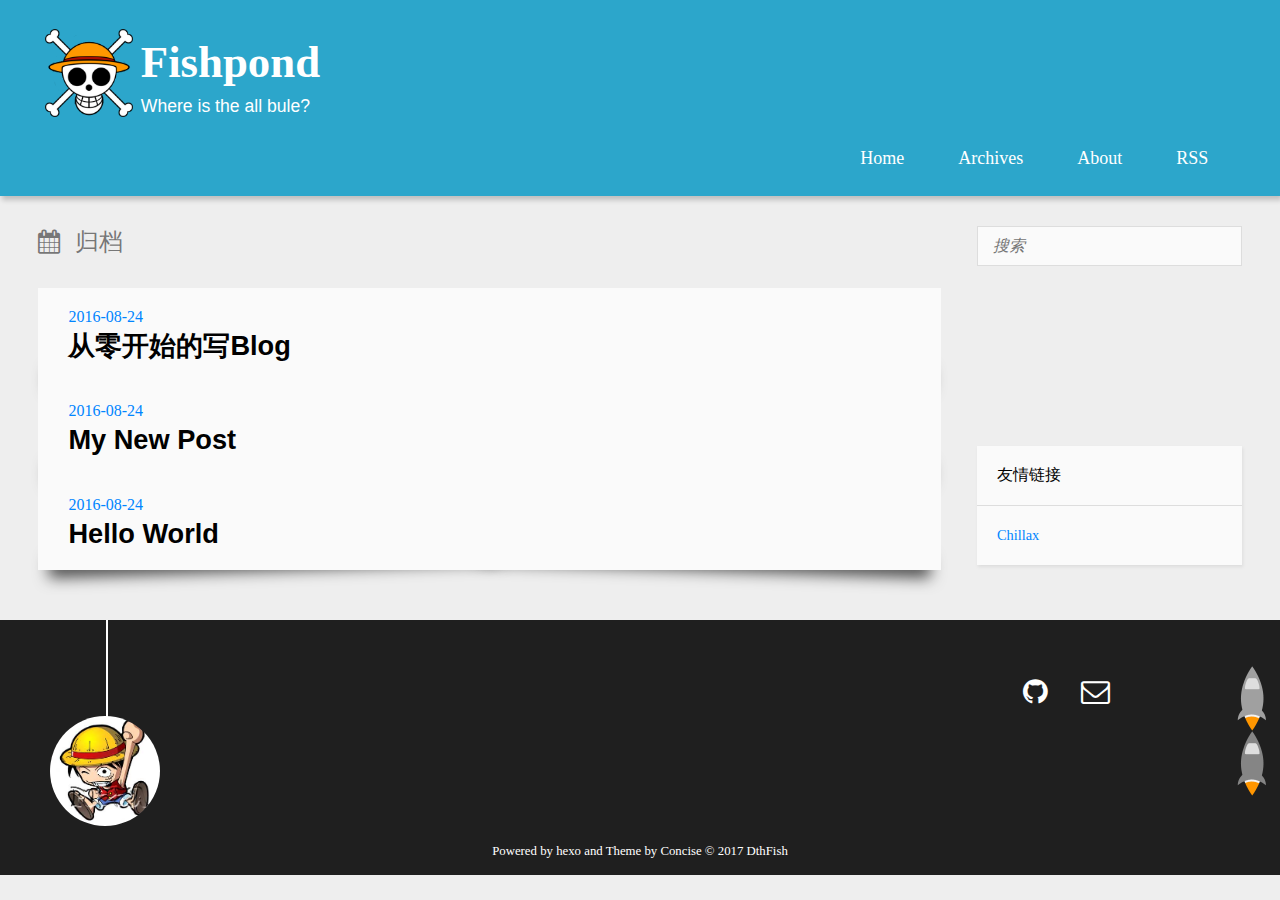
<file: archives/index.html>
<!DOCTYPE HTML>
<html>
<head>
  <meta charset="utf-8">
  <script type="text/javascript" src="http://tajs.qq.com/stats?sId=44218032" charset="UTF-8"></script>
  <script>
	var _hmt = _hmt || [];
	(function() {
	  var hm = document.createElement("script");
	  hm.src = "//hm.baidu.com/hm.js?7192fa361f5cabb11d8a22de41c1ba8f";
	  var s = document.getElementsByTagName("script")[0]; 
	  s.parentNode.insertBefore(hm, s);
	})();
	</script>
  
  <title>归档 | Fishpond</title>
  <meta name="author" content="DthFish">
  
  
  <meta name="viewport" content="width=device-width, initial-scale=1, maximum-scale=1">

  
  <meta property="og:site_name" content="Fishpond"/>

  
    <meta property="og:image" content="undefined"/>
  

  <link href="/imgs/favicon.ico" rel="icon" type="image/x-ico">
  <link rel="alternate" href="/atom.xml" title="Fishpond" type="application/atom+xml">
  <link rel="stylesheet" href="/css/style.css" media="screen" type="text/css">
  <!--[if lt IE 9]><script src="//html5shiv.googlecode.com/svn/trunk/html5.js"></script><![endif]-->
  <script src="//libs.baidu.com/jquery/1.8.0/jquery.min.js"></script>
</head>


<body>
  <header><div>
		
			<div id="imglogo">
				<a href="/"><img src="/imgs/logo.png" alt="Fishpond" title="Fishpond"/></a>
			</div>
			
			<div id="textlogo">
				<h1 class="site-name">Fishpond</h1>
				<h2 class="blog-motto">Where is the all bule?</h2>
			</div>
			<nav class="animated">
				<ul>
					
						<li><a href="/">Home</a></li>
					
						<li><a href="/archives">Archives</a></li>
					
						<li><a href="/about">About</a></li>
					
					<li> <a href="/atom.xml">RSS</a> </li>
				</ul>
			</nav>			
</div>
</header>
  <div id="content" class="inner">
    <div id="main-col" class="alignleft"><div id="wrapper">
<h2 class="archive-title">归档</h2>

<div class="archive">

  <article class="post">
	<div class="post-content">
	  <header>
		<time datetime="2016-08-24T06:58:39.000Z"><a href="/2016/08/24/从零开始的写Blog/">2016-08-24</a></time>
		
		  <h1 class="title"><a href="/2016/08/24/从零开始的写Blog/">从零开始的写Blog</a></h1>
		
	  </header>
	</div>
  </article>

  <article class="post">
	<div class="post-content">
	  <header>
		<time datetime="2016-08-24T02:53:14.000Z"><a href="/2016/08/24/My-New-Post/">2016-08-24</a></time>
		
		  <h1 class="title"><a href="/2016/08/24/My-New-Post/">My New Post</a></h1>
		
	  </header>
	</div>
  </article>

  <article class="post">
	<div class="post-content">
	  <header>
		<time datetime="2016-08-24T02:47:35.881Z"><a href="/2016/08/24/hello-world/">2016-08-24</a></time>
		
		  <h1 class="title"><a href="/2016/08/24/hello-world/">Hello World</a></h1>
		
	  </header>
	</div>
  </article>

</div>
</div></div>
    <aside id="sidebar" class="alignright">
  <div class="search">
  <form action="//google.com/search" method="get" accept-charset="utf-8">
    <input type="search" name="q" results="0" placeholder="搜索">
    <input type="hidden" name="q" value="site:github.com/DthFish">
  </form>
</div>

  

  

  <iframe width="100%" height="140" class="share_self"  frameborder="0" scrolling="no" src="http://widget.weibo.com/weiboshow/index.php?language=&width=0&height=550&fansRow=2&ptype=1&speed=0&skin=1&isTitle=1&noborder=1&isWeibo=0&isFans=0&uid=1923610190&verifier=6af5ad6a&colors=fafafa,fafafa,666666,0082cb,ecfbfd&dpc=1"></iframe>

  <div class="widget tag">
<h3 class="title">友情链接</h3>
<ul class="entry">
<li><a href="http://opiece.me" title="Chillax's Blog" target="_blank">Chillax</a></li>
</ul>
</div>
</aside>
    <div class="clearfix"></div>
  </div>
  <footer id="footer"><div id="footer" >
	
	<div class="line">
		<span></span>
		<div class="author"></div>
	</div>
	
	
	<div class="social-font clearfix">
		
		
		
		<a href="https://github.com/Dthfish" target="_blank" title="github"></a>
		
		
		
		
		<a href="mailto:dthfish@163.com" target="_blank" class="icon-email" title="Email Me"></a>
		
	</div>
		<p class="copyright">Powered by <a href="http://hexo.io" target="_blank" title="hexo">hexo</a> and Theme by <a href="https://github.com/huangjunhui/concise" target="_blank" title="Concise">Concise</a> © 2017 
		
		<a href="https://github.com/DthFish/about" target="_blank" title="DthFish">DthFish</a>
		
		</p>
</div>
</footer>
  <script src="//libs.baidu.com/jquery/2.0.3/jquery.min.js"></script>
<script src="/js/jquery.imagesloaded.min.js"></script>
<script src="/js/gallery.js"></script>
<script src="/js/counter.js"></script>




<link rel="stylesheet" href="/fancybox/jquery.fancybox.css" media="screen" type="text/css">
<script src="/fancybox/jquery.fancybox.pack.js"></script>
<script type="text/javascript">
(function($){
  $('.fancybox').fancybox();
})(jQuery);
</script>

<div id="totop" style="position:fixed;bottom:100px;right:10px;cursor: pointer;">
<a title="返回顶部"><img src="/imgs/scrollup.png"/></a>
</div>
<script src="/js/totop.js"></script>
<!-- mathjax config similar to math.stackexchange -->

<script type="text/x-mathjax-config">
  MathJax.Hub.Config({
    tex2jax: {
      inlineMath: [ ['$','$'], ["\\(","\\)"] ],
      processEscapes: true
    }
  });
</script>

<script type="text/x-mathjax-config">
    MathJax.Hub.Config({
      tex2jax: {
        skipTags: ['script', 'noscript', 'style', 'textarea', 'pre', 'code']
      }
    });
</script>

<script type="text/x-mathjax-config">
    MathJax.Hub.Queue(function() {
        var all = MathJax.Hub.getAllJax(), i;
        for(i=0; i < all.length; i += 1) {
            all[i].SourceElement().parentNode.className += ' has-jax';
        }
    });
</script>

<script type="text/javascript" src="http://cdn.mathjax.org/mathjax/latest/MathJax.js?config=TeX-AMS-MML_HTMLorMML">
</script>
</body>
</html>
</file>
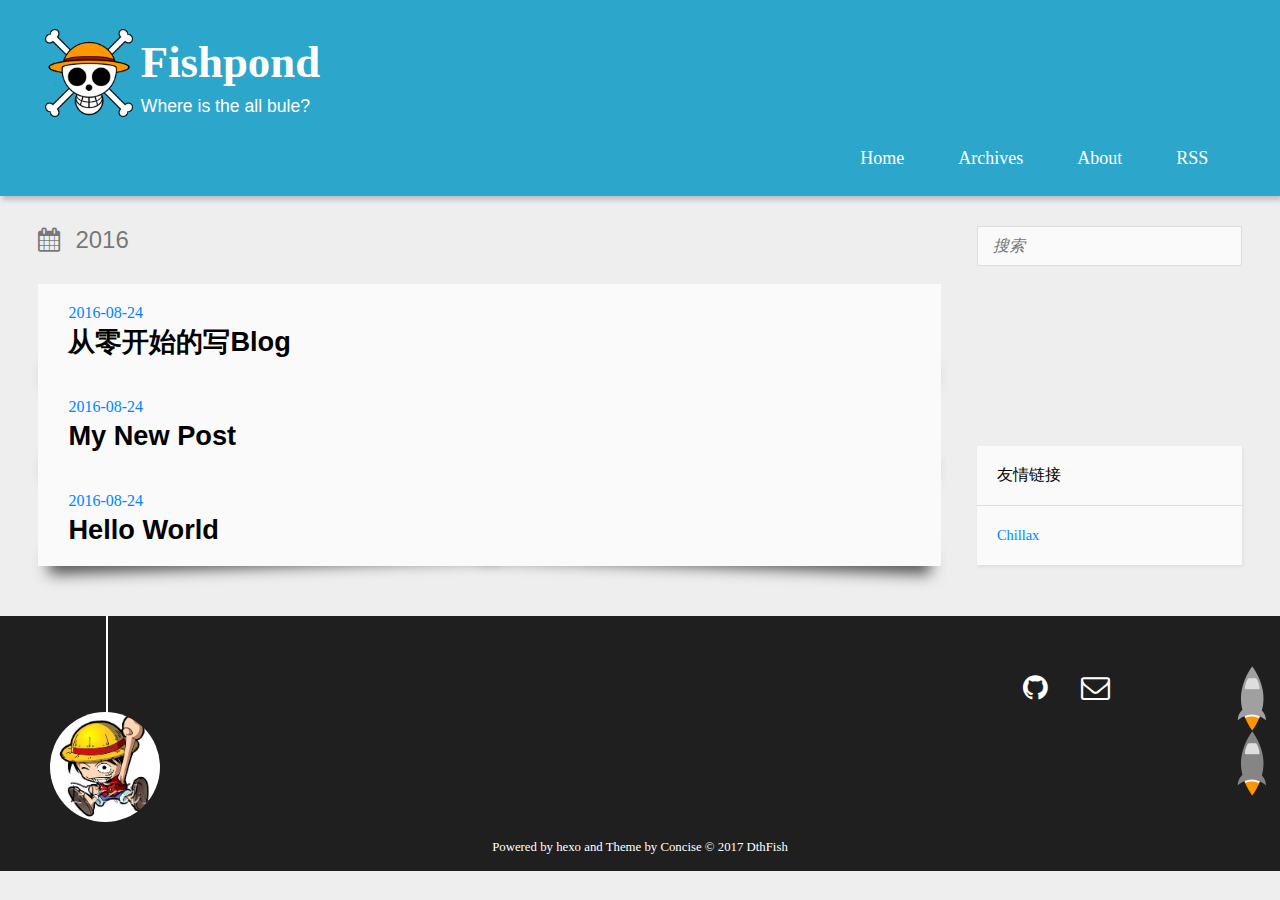
<file: archives/2016/index.html>
<!DOCTYPE HTML>
<html>
<head>
  <meta charset="utf-8">
  <script type="text/javascript" src="http://tajs.qq.com/stats?sId=44218032" charset="UTF-8"></script>
  <script>
	var _hmt = _hmt || [];
	(function() {
	  var hm = document.createElement("script");
	  hm.src = "//hm.baidu.com/hm.js?7192fa361f5cabb11d8a22de41c1ba8f";
	  var s = document.getElementsByTagName("script")[0]; 
	  s.parentNode.insertBefore(hm, s);
	})();
	</script>
  
  <title>归档：2016 | Fishpond</title>
  <meta name="author" content="DthFish">
  
  
  <meta name="viewport" content="width=device-width, initial-scale=1, maximum-scale=1">

  
  <meta property="og:site_name" content="Fishpond"/>

  
    <meta property="og:image" content="undefined"/>
  

  <link href="/imgs/favicon.ico" rel="icon" type="image/x-ico">
  <link rel="alternate" href="/atom.xml" title="Fishpond" type="application/atom+xml">
  <link rel="stylesheet" href="/css/style.css" media="screen" type="text/css">
  <!--[if lt IE 9]><script src="//html5shiv.googlecode.com/svn/trunk/html5.js"></script><![endif]-->
  <script src="//libs.baidu.com/jquery/1.8.0/jquery.min.js"></script>
</head>


<body>
  <header><div>
		
			<div id="imglogo">
				<a href="/"><img src="/imgs/logo.png" alt="Fishpond" title="Fishpond"/></a>
			</div>
			
			<div id="textlogo">
				<h1 class="site-name">Fishpond</h1>
				<h2 class="blog-motto">Where is the all bule?</h2>
			</div>
			<nav class="animated">
				<ul>
					
						<li><a href="/">Home</a></li>
					
						<li><a href="/archives">Archives</a></li>
					
						<li><a href="/about">About</a></li>
					
					<li> <a href="/atom.xml">RSS</a> </li>
				</ul>
			</nav>			
</div>
</header>
  <div id="content" class="inner">
    <div id="main-col" class="alignleft"><div id="wrapper">
<h2 class="archive-title">2016</h2>

<div class="archive">

  <article class="post">
	<div class="post-content">
	  <header>
		<time datetime="2016-08-24T06:58:39.000Z"><a href="/2016/08/24/从零开始的写Blog/">2016-08-24</a></time>
		
		  <h1 class="title"><a href="/2016/08/24/从零开始的写Blog/">从零开始的写Blog</a></h1>
		
	  </header>
	</div>
  </article>

  <article class="post">
	<div class="post-content">
	  <header>
		<time datetime="2016-08-24T02:53:14.000Z"><a href="/2016/08/24/My-New-Post/">2016-08-24</a></time>
		
		  <h1 class="title"><a href="/2016/08/24/My-New-Post/">My New Post</a></h1>
		
	  </header>
	</div>
  </article>

  <article class="post">
	<div class="post-content">
	  <header>
		<time datetime="2016-08-24T02:47:35.881Z"><a href="/2016/08/24/hello-world/">2016-08-24</a></time>
		
		  <h1 class="title"><a href="/2016/08/24/hello-world/">Hello World</a></h1>
		
	  </header>
	</div>
  </article>

</div>
</div></div>
    <aside id="sidebar" class="alignright">
  <div class="search">
  <form action="//google.com/search" method="get" accept-charset="utf-8">
    <input type="search" name="q" results="0" placeholder="搜索">
    <input type="hidden" name="q" value="site:github.com/DthFish">
  </form>
</div>

  

  

  <iframe width="100%" height="140" class="share_self"  frameborder="0" scrolling="no" src="http://widget.weibo.com/weiboshow/index.php?language=&width=0&height=550&fansRow=2&ptype=1&speed=0&skin=1&isTitle=1&noborder=1&isWeibo=0&isFans=0&uid=1923610190&verifier=6af5ad6a&colors=fafafa,fafafa,666666,0082cb,ecfbfd&dpc=1"></iframe>

  <div class="widget tag">
<h3 class="title">友情链接</h3>
<ul class="entry">
<li><a href="http://opiece.me" title="Chillax's Blog" target="_blank">Chillax</a></li>
</ul>
</div>
</aside>
    <div class="clearfix"></div>
  </div>
  <footer id="footer"><div id="footer" >
	
	<div class="line">
		<span></span>
		<div class="author"></div>
	</div>
	
	
	<div class="social-font clearfix">
		
		
		
		<a href="https://github.com/Dthfish" target="_blank" title="github"></a>
		
		
		
		
		<a href="mailto:dthfish@163.com" target="_blank" class="icon-email" title="Email Me"></a>
		
	</div>
		<p class="copyright">Powered by <a href="http://hexo.io" target="_blank" title="hexo">hexo</a> and Theme by <a href="https://github.com/huangjunhui/concise" target="_blank" title="Concise">Concise</a> © 2017 
		
		<a href="https://github.com/DthFish/about" target="_blank" title="DthFish">DthFish</a>
		
		</p>
</div>
</footer>
  <script src="//libs.baidu.com/jquery/2.0.3/jquery.min.js"></script>
<script src="/js/jquery.imagesloaded.min.js"></script>
<script src="/js/gallery.js"></script>
<script src="/js/counter.js"></script>




<link rel="stylesheet" href="/fancybox/jquery.fancybox.css" media="screen" type="text/css">
<script src="/fancybox/jquery.fancybox.pack.js"></script>
<script type="text/javascript">
(function($){
  $('.fancybox').fancybox();
})(jQuery);
</script>

<div id="totop" style="position:fixed;bottom:100px;right:10px;cursor: pointer;">
<a title="返回顶部"><img src="/imgs/scrollup.png"/></a>
</div>
<script src="/js/totop.js"></script>
<!-- mathjax config similar to math.stackexchange -->

<script type="text/x-mathjax-config">
  MathJax.Hub.Config({
    tex2jax: {
      inlineMath: [ ['$','$'], ["\\(","\\)"] ],
      processEscapes: true
    }
  });
</script>

<script type="text/x-mathjax-config">
    MathJax.Hub.Config({
      tex2jax: {
        skipTags: ['script', 'noscript', 'style', 'textarea', 'pre', 'code']
      }
    });
</script>

<script type="text/x-mathjax-config">
    MathJax.Hub.Queue(function() {
        var all = MathJax.Hub.getAllJax(), i;
        for(i=0; i < all.length; i += 1) {
            all[i].SourceElement().parentNode.className += ' has-jax';
        }
    });
</script>

<script type="text/javascript" src="http://cdn.mathjax.org/mathjax/latest/MathJax.js?config=TeX-AMS-MML_HTMLorMML">
</script>
</body>
</html>
</file>
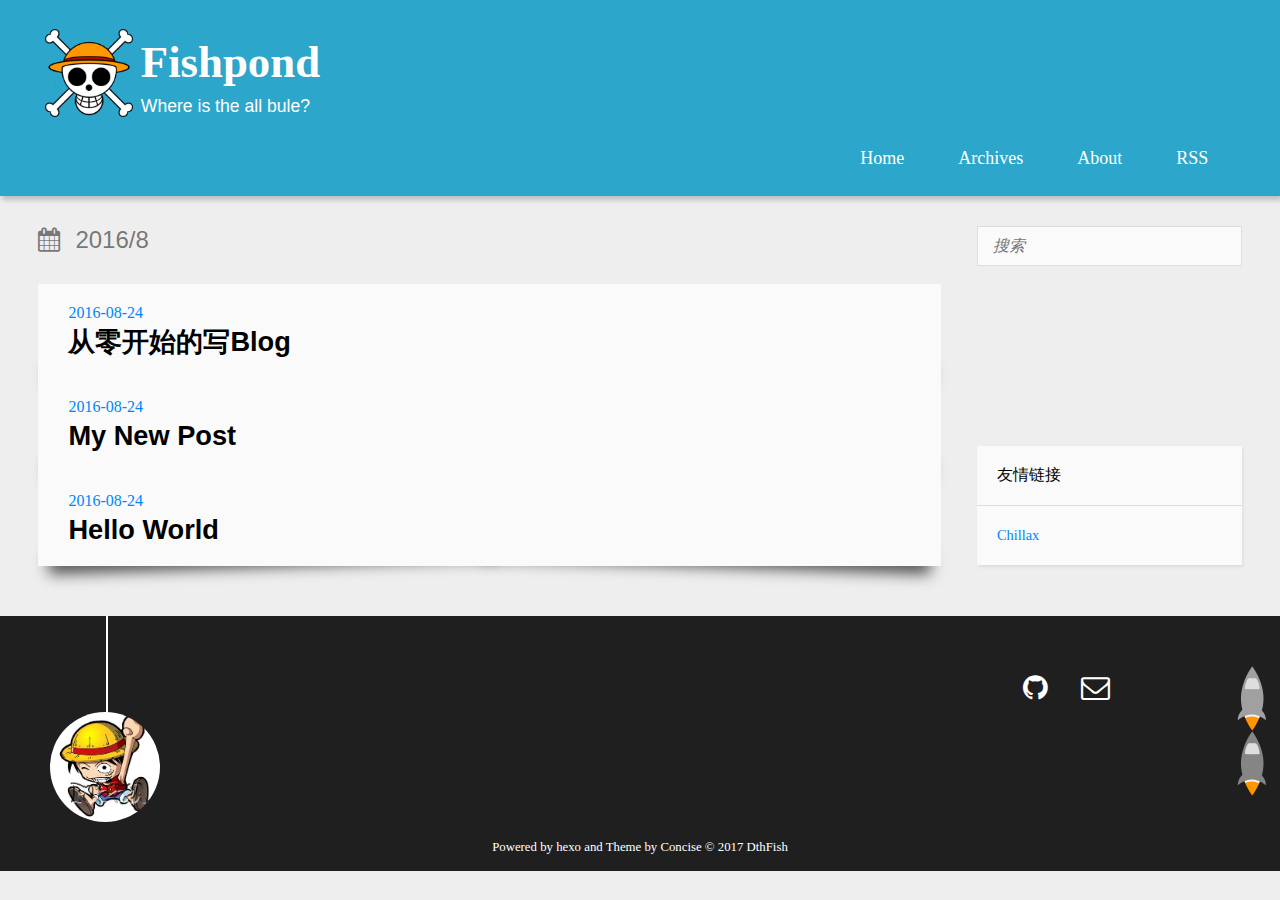
<file: archives/2016/08/index.html>
<!DOCTYPE HTML>
<html>
<head>
  <meta charset="utf-8">
  <script type="text/javascript" src="http://tajs.qq.com/stats?sId=44218032" charset="UTF-8"></script>
  <script>
	var _hmt = _hmt || [];
	(function() {
	  var hm = document.createElement("script");
	  hm.src = "//hm.baidu.com/hm.js?7192fa361f5cabb11d8a22de41c1ba8f";
	  var s = document.getElementsByTagName("script")[0]; 
	  s.parentNode.insertBefore(hm, s);
	})();
	</script>
  
  <title>归档：2016/8 | Fishpond</title>
  <meta name="author" content="DthFish">
  
  
  <meta name="viewport" content="width=device-width, initial-scale=1, maximum-scale=1">

  
  <meta property="og:site_name" content="Fishpond"/>

  
    <meta property="og:image" content="undefined"/>
  

  <link href="/imgs/favicon.ico" rel="icon" type="image/x-ico">
  <link rel="alternate" href="/atom.xml" title="Fishpond" type="application/atom+xml">
  <link rel="stylesheet" href="/css/style.css" media="screen" type="text/css">
  <!--[if lt IE 9]><script src="//html5shiv.googlecode.com/svn/trunk/html5.js"></script><![endif]-->
  <script src="//libs.baidu.com/jquery/1.8.0/jquery.min.js"></script>
</head>


<body>
  <header><div>
		
			<div id="imglogo">
				<a href="/"><img src="/imgs/logo.png" alt="Fishpond" title="Fishpond"/></a>
			</div>
			
			<div id="textlogo">
				<h1 class="site-name">Fishpond</h1>
				<h2 class="blog-motto">Where is the all bule?</h2>
			</div>
			<nav class="animated">
				<ul>
					
						<li><a href="/">Home</a></li>
					
						<li><a href="/archives">Archives</a></li>
					
						<li><a href="/about">About</a></li>
					
					<li> <a href="/atom.xml">RSS</a> </li>
				</ul>
			</nav>			
</div>
</header>
  <div id="content" class="inner">
    <div id="main-col" class="alignleft"><div id="wrapper">
<h2 class="archive-title">2016/8</h2>

<div class="archive">

  <article class="post">
	<div class="post-content">
	  <header>
		<time datetime="2016-08-24T06:58:39.000Z"><a href="/2016/08/24/从零开始的写Blog/">2016-08-24</a></time>
		
		  <h1 class="title"><a href="/2016/08/24/从零开始的写Blog/">从零开始的写Blog</a></h1>
		
	  </header>
	</div>
  </article>

  <article class="post">
	<div class="post-content">
	  <header>
		<time datetime="2016-08-24T02:53:14.000Z"><a href="/2016/08/24/My-New-Post/">2016-08-24</a></time>
		
		  <h1 class="title"><a href="/2016/08/24/My-New-Post/">My New Post</a></h1>
		
	  </header>
	</div>
  </article>

  <article class="post">
	<div class="post-content">
	  <header>
		<time datetime="2016-08-24T02:47:35.881Z"><a href="/2016/08/24/hello-world/">2016-08-24</a></time>
		
		  <h1 class="title"><a href="/2016/08/24/hello-world/">Hello World</a></h1>
		
	  </header>
	</div>
  </article>

</div>
</div></div>
    <aside id="sidebar" class="alignright">
  <div class="search">
  <form action="//google.com/search" method="get" accept-charset="utf-8">
    <input type="search" name="q" results="0" placeholder="搜索">
    <input type="hidden" name="q" value="site:github.com/DthFish">
  </form>
</div>

  

  

  <iframe width="100%" height="140" class="share_self"  frameborder="0" scrolling="no" src="http://widget.weibo.com/weiboshow/index.php?language=&width=0&height=550&fansRow=2&ptype=1&speed=0&skin=1&isTitle=1&noborder=1&isWeibo=0&isFans=0&uid=1923610190&verifier=6af5ad6a&colors=fafafa,fafafa,666666,0082cb,ecfbfd&dpc=1"></iframe>

  <div class="widget tag">
<h3 class="title">友情链接</h3>
<ul class="entry">
<li><a href="http://opiece.me" title="Chillax's Blog" target="_blank">Chillax</a></li>
</ul>
</div>
</aside>
    <div class="clearfix"></div>
  </div>
  <footer id="footer"><div id="footer" >
	
	<div class="line">
		<span></span>
		<div class="author"></div>
	</div>
	
	
	<div class="social-font clearfix">
		
		
		
		<a href="https://github.com/Dthfish" target="_blank" title="github"></a>
		
		
		
		
		<a href="mailto:dthfish@163.com" target="_blank" class="icon-email" title="Email Me"></a>
		
	</div>
		<p class="copyright">Powered by <a href="http://hexo.io" target="_blank" title="hexo">hexo</a> and Theme by <a href="https://github.com/huangjunhui/concise" target="_blank" title="Concise">Concise</a> © 2017 
		
		<a href="https://github.com/DthFish/about" target="_blank" title="DthFish">DthFish</a>
		
		</p>
</div>
</footer>
  <script src="//libs.baidu.com/jquery/2.0.3/jquery.min.js"></script>
<script src="/js/jquery.imagesloaded.min.js"></script>
<script src="/js/gallery.js"></script>
<script src="/js/counter.js"></script>




<link rel="stylesheet" href="/fancybox/jquery.fancybox.css" media="screen" type="text/css">
<script src="/fancybox/jquery.fancybox.pack.js"></script>
<script type="text/javascript">
(function($){
  $('.fancybox').fancybox();
})(jQuery);
</script>

<div id="totop" style="position:fixed;bottom:100px;right:10px;cursor: pointer;">
<a title="返回顶部"><img src="/imgs/scrollup.png"/></a>
</div>
<script src="/js/totop.js"></script>
<!-- mathjax config similar to math.stackexchange -->

<script type="text/x-mathjax-config">
  MathJax.Hub.Config({
    tex2jax: {
      inlineMath: [ ['$','$'], ["\\(","\\)"] ],
      processEscapes: true
    }
  });
</script>

<script type="text/x-mathjax-config">
    MathJax.Hub.Config({
      tex2jax: {
        skipTags: ['script', 'noscript', 'style', 'textarea', 'pre', 'code']
      }
    });
</script>

<script type="text/x-mathjax-config">
    MathJax.Hub.Queue(function() {
        var all = MathJax.Hub.getAllJax(), i;
        for(i=0; i < all.length; i += 1) {
            all[i].SourceElement().parentNode.className += ' has-jax';
        }
    });
</script>

<script type="text/javascript" src="http://cdn.mathjax.org/mathjax/latest/MathJax.js?config=TeX-AMS-MML_HTMLorMML">
</script>
</body>
</html>
</file>
<file: css/style.css>
@import url("//fonts.useso.com/css?family=Lato:400,400italic");
@font-face {
  font-family: 'FontAwesome';
  font-style: normal;
  font-weight: normal;
  src: url("font/fontawesome-webfont.eot?#iefix") format('embedded-opentype'), url("font/fontawesome-webfont.woff") format('woff'), url("font/fontawesome-webfont.ttf") format('truetype'), url("font/fontawesome-webfont.svg#FontAwesomeRegular") format('svg');
}
* {
  margin: 0;
  padding: 0;
}
body {
  background: #eee;
  color: #000;
  font-family: Georgia, 'Times New Roman', Times, 'Songti SC', SimSun, "Microsoft YaHei", serif;
  font-size: 16px;
  font-weight: 500;
  text-shadow: 0 0 2px transparent;
}
@media screen and (max-width: 1260px) {
  body {
    margin: 0 30px;
  }
}
@media screen and (max-width: 600px) {
  body {
    font-size: 13px;
  }
}
h1,
h2,
h3,
h4,
h5,
h6 {
  font-family: Helvetica Neue, Helvetica, Arial, "Hiragino Sans GB", sans-serif;
}
h1 {
  font-size: 1.8em;
}
h2 {
  font-size: 1.5em;
}
h3 {
  font-size: 1.3em;
}
a {
  text-decoration: none;
  color: #0085ff;
}
a:hover {
  color: #102b6a;
}
.alignleft {
  float: left;
}
.alignright {
  float: right;
}
.clearfix {
  zoom: 1;
}
.clearfix:before,
.clearfix:after {
  content: "";
  display: table;
}
.clearfix:after {
  clear: both;
}
.inner {
  width: 94%;
  margin: 0 auto;
}
@media screen and (max-width: 1260px) {
  .inner {
    width: 100%;
  }
}
#main-col {
  width: 75%;
}
@media screen and (max-width: 1260px) {
  #main-col {
    width: 100%;
    margin-right: -300px;
  }
}
@media screen and (max-width: 950px) {
  #main-col {
    margin-right: 0;
    float: none;
  }
}
#wrapper {
  margin-top: 30px;
}
@media screen and (max-width: 1260px) {
  #wrapper {
    margin-right: 300px;
  }
}
@media screen and (max-width: 950px) {
  #wrapper {
    margin-right: 0;
  }
}
body >header {
  width: 100%;
  -webkit-box-shadow: 2px 4px 5px rgba(3,3,3,0.2);
  box-shadow: 2px 4px 5px rgba(3,3,3,0.2);
  background: #2ca6cb;
  color: #fff;
  padding: 1em 0 0.8em;
}
@media only screen and (min-width: 1024px) {
  body >header {
    padding: 1.8em 0 1.5em;
  }
}
body >header >div {
  width: 95%;
  margin: 0 auto;
  position: relative;
  overflow: hidden;
}
@media only screen and (min-width: 1024px) {
  body >header >div {
    width: 93%;
  }
}
body >header a {
  display: block;
  color: #fff;
}
#imglogo {
  float: left;
  width: 4em;
  height: 4em;
}
@media only screen and (min-width: 768px) {
  #imglogo {
    width: 5em;
  }
}
@media only screen and (min-width: 1024px) {
  #imglogo {
    width: 5.5em;
  }
}
#imglogo img {
  width: 4em;
}
@media only screen and (min-width: 768px) {
  #imglogo img {
    width: 5em;
  }
}
@media only screen and (min-width: 1024px) {
  #imglogo img {
    width: 5.5em;
  }
}
#textlogo {
  float: left;
  width: 75%;
  margin-left: 0.5em;
}
#textlogo h1.site-name {
  width: 86%;
  font-family: Georgia, 'Times New Roman', Times, 'Songti SC', SimSun, "Microsoft YaHei", serif;
  font-size: 210%;
  line-height: 1.5;
  -webkit-font-smoothing: ;
}
@media only screen and (min-width: 768px) {
  #textlogo h1.site-name {
    font-size: 240%;
  }
}
@media only screen and (min-width: 1024px) {
  #textlogo h1.site-name {
    font-size: 280%;
  }
}
#textlogo h2.blog-motto {
  font-size: 0.8em;
  font-weight: normal;
}
@media only screen and (min-width: 768px) {
  #textlogo h2.blog-motto {
    font-size: 100%;
  }
}
@media only screen and (min-width: 1024px) {
  #textlogo h2.blog-motto {
    font-size: 110%;
  }
}
.navbar {
  position: absolute;
  width: 2em;
  right: 0em;
  top: 1em;
  padding: 0.5em;
}
@media only screen and (min-width: 1024px) {
  .navbar {
    display: none;
  }
}
.navbutton::before {
  font-family: FontAwesome;
  -webkit-font-smoothing: ;
  content: "\f0c9";
}
.navmobile::before {
  padding-left: 1em;
}
header nav {
  float: left;
  width: 100%;
  font-size: 112.5%;
  padding-top: 0.5em;
  max-height: 0.01em;
  -webkit-transition: max-height 1s ease-out;
  -moz-transition: max-height 1s ease-out;
  -o-transition: max-height 1s ease-out;
  -ms-transition: max-height 1s ease-out;
  transition: max-height 1s ease-out;
}
@media only screen and (min-width: 568px) {
  header nav {
    width: 50%;
  }
}
@media only screen and (min-width: 1024px) {
  header nav {
    float: right;
    width: auto;
    margin-top: 1em;
    max-height: none;
  }
}
header nav ul {
  list-style: none;
}
@media only screen and (min-width: 1024px) {
  header nav ul {
    float: right;
  }
}
@media only screen and (min-width: 1024px) {
  header nav ul li {
    float: left;
  }
}
header nav ul li a {
  padding: 0.2em 0 0.2em 1em;
}
@media only screen and (min-width: 1024px) {
  header nav ul li a {
    padding: 0.2em 1.5em;
  }
}
header nav ul li a:hover {
  background: #1b7f9e;
  color: #e9cd4c;
}
.shownav {
  max-height: 40em;
}
.animated {
  -webkit-animation-fill-mode: both;
  -moz-animation-fill-mode: both;
  -o-animation-fill-mode: both;
  -ms-animation-fill-mode: both;
  animation-fill-mode: both;
  -webkit-animation-duration: 1s;
  -moz-animation-duration: 1s;
  -o-animation-duration: 1s;
  -ms-animation-duration: 1s;
  animation-duration: 1s;
}
article {
  -webkit-box-shadow: 0 1px 2px #bbb;
  box-shadow: 0 1px 2px #bbb;
  background: #fafafa;
}
article strong {
  font-weight: bolder;
}
article.page {
  padding-left: 20px;
}
article.page .icon {
  display: none;
}
article.post .icon:before {
  content: '\f016';
}
article.photo .icon:before {
  content: '\f030';
}
article.link .icon:before {
  content: '\f0c1';
}
article.link .title a:after {
  content: '\f08e';
  color: #777;
  font: 12px FontAwesome;
  padding-left: 10px;
  vertical-align: super;
}
article .post-content {
  padding: 20px 20px 15px 30px;
  margin-bottom: 50px;
  position: relative;
}
@media screen and (max-width: 600px) {
  article .post-content {
    padding-left: 20px;
  }
}
article .post-content:before {
  content: "";
  position: absolute;
  z-index: -1;
  bottom: 15px;
  left: 10px;
  width: 50%;
  height: 20%;
  -webkit-box-shadow: 0 15px 10px rgba(0,0,0,0.7);
  -moz-box-shadow: 0 15px 10px rgba(0,0,0,0.7);
  -webkit-box-shadow: 0 15px 15px rgba(0,0,0,0.7);
  box-shadow: 0 15px 15px rgba(0,0,0,0.7);
  -webkit-transform: rotate(-2deg);
  -moz-transform: rotate(-2deg);
  -o-transform: rotate(-2deg);
  -webkit-transform: rotate(-2deg);
  -moz-transform: rotate(-2deg);
  -o-transform: rotate(-2deg);
  -ms-transform: rotate(-2deg);
  transform: rotate(-2deg);
}
article .post-content:after {
  content: "";
  position: absolute;
  z-index: -1;
  bottom: 15px;
  left: 10px;
  width: 50%;
  height: 20%;
  -webkit-box-shadow: 0 15px 10px rgba(0,0,0,0.7);
  -moz-box-shadow: 0 15px 10px rgba(0,0,0,0.7);
  -webkit-box-shadow: 0 15px 15px rgba(0,0,0,0.7);
  box-shadow: 0 15px 15px rgba(0,0,0,0.7);
  -webkit-transform: rotate(-2deg);
  -moz-transform: rotate(-2deg);
  -o-transform: rotate(-2deg);
  -webkit-transform: rotate(-2deg);
  -moz-transform: rotate(-2deg);
  -o-transform: rotate(-2deg);
  -ms-transform: rotate(-2deg);
  transform: rotate(-2deg);
  right: 10px;
  left: auto;
  -webkit-transform: rotate(2deg);
  -moz-transform: rotate(2deg);
  -o-transform: rotate(2deg);
  -webkit-transform: rotate(2deg);
  -moz-transform: rotate(2deg);
  -o-transform: rotate(2deg);
  -ms-transform: rotate(2deg);
  transform: rotate(2deg);
}
article .gallery {
  overflow: hidden;
  position: relative;
}
article .gallery:hover .control {
  opacity: 1;
  -ms-filter: none;
  filter: none;
}
article .gallery img {
  min-width: 100%;
  max-width: 100%;
  height: auto;
  position: absolute;
  top: 0;
  left: 0;
  opacity: 0;
  -ms-filter: "progid:DXImageTransform.Microsoft.Alpha(Opacity=0)";
  filter: alpha(opacity=0);
}
article .gallery .control {
  opacity: 0;
  -ms-filter: "progid:DXImageTransform.Microsoft.Alpha(Opacity=0)";
  filter: alpha(opacity=0);
  -webkit-transition: 0.3s;
  -moz-transition: 0.3s;
  -o-transition: 0.3s;
  -ms-transition: 0.3s;
  transition: 0.3s;
}
article .gallery .prev,
article .gallery .next {
  position: absolute;
  top: 0;
  width: 50%;
  height: 100%;
  cursor: pointer;
}
article .gallery .prev:before,
article .gallery .next:before {
  position: absolute;
  font: 24px/1 FontAwesome;
  text-align: center;
  width: 24px;
  text-shadow: 0 0 15px rgba(0,0,0,0.5);
  color: #fff;
  margin-top: -12px;
  top: 50%;
}
article .gallery .prev {
  left: 0;
}
article .gallery .prev:before {
  content: '\f053';
  left: 10px;
}
article .gallery .next {
  right: 0;
}
article .gallery .next:before {
  content: '\f054';
  right: 10px;
}
@media only screen and (min-width: 768px) {
  article header.article-info {
    border-bottom: 1px solid #dbdbdb;
  }
}
article header.article-info >h1 {
  font-size: 170%;
  line-height: 1.5;
  word-wrap: break-word;
  word-break: normal;
  -webkit-font-smoothing: antialiased;
}
@media only screen and (min-width: 1024px) {
  article header.article-info >h1 {
    font-size: 200%;
    padding-top: 0.3em;
  }
}
article header.article-info >p.article-author {
  padding: 0.3em 4% 0.3em 0;
  text-align: right;
  border-bottom: 1px solid #dbdbdb;
}
@media only screen and (min-width: 768px) {
  article header.article-info >p.article-author {
    float: right;
    border-bottom: none;
  }
}
article header.article-info >p.article-time {
  padding-top: 0.5em;
  font-size: 0.8em;
  text-align: center;
}
@media only screen and (min-width: 768px) {
  article header.article-info >p.article-time {
    float: right;
    margin-right: 1em;
    padding-top: 0.1em;
    font-size: 0.9em;
  }
}
article header.article-info >p.article-time:before {
  font-family: FontAwesome;
  font-size: 130%;
  content: "\f017";
  -webkit-font-smoothing: ;
}
article header .icon {
  width: 32px;
  height: 32px;
  margin-right: 25px;
  position: absolute;
  top: 20px;
  left: 20px;
  color: #0085ff;
}
@media screen and (max-width: 600px) {
  article header .icon {
    display: none;
  }
}
article header .icon:before {
  position: absolute;
  font: 32px FontAwesome;
  top: 0;
  left: 0;
  width: 32px;
  text-align: center;
}
article header .title {
  font-size: 170%;
  line-height: 1.5;
}
article header .title a {
  color: #000;
}
article header .title a:hover {
  color: #0085ff;
  text-decoration: none;
}
article .entry {
  text-align: justify;
  line-height: 1.6;
}
article .entry p,
article .entry blockquote,
article .entry ul,
article .entry ol,
article .entry dl,
article .entry table,
article .entry iframe,
article .entry h3,
article .entry h4,
article .entry h5,
article .entry h6,
article .entry .video-container {
  margin-top: 15px;
}
article .entry blockquote {
  background: #f6f6f6;
  border-left: 4px solid #999;
  font-style: normal;
  font-family: Georgia, 'Times New Roman', Times, STFangsong, KaiTi, serif;
  font-size: 1.2em;
  padding: 0 30px 15px;
  padding-top: 10px;
  padding-bottom: 30px;
}
article .entry blockquote footer {
  border-top: none;
  font-size: 0.8em;
  line-height: 1;
  margin: 20px 0 0;
  padding-top: 0;
}
article .entry blockquote footer cite:before {
  content: '—';
  color: #ccc;
  padding: 0 0.5em;
}
article .entry code,
article .entry pre {
  font-family: Monaco, Menlo, Consolas, Courier New, monospace;
}
article .entry code {
  background: #fbedeb;
  color: #e2678f;
  padding: 0 5px;
  margin: 0 2px;
  font-size: 0.9em;
  border-radius: 3px;
}
article .entry pre {
  background: #eee;
  border: 1px solid #ddd;
  margin-top: 15px;
  overflow: auto;
  padding: 7px 15px;
  border-radius: 2px;
}
article .entry pre code {
  background: none;
  padding: 0;
  color: #666;
  margin: 0;
  border: none;
  border-radius: 0;
}
article .entry ul,
article .entry ol,
article .entry dl {
  margin-left: 20px;
}
article .entry ul ul,
article .entry ol ul,
article .entry dl ul,
article .entry ul ol,
article .entry ol ol,
article .entry dl ol,
article .entry ul dl,
article .entry ol dl,
article .entry dl dl {
  margin-top: 0;
}
article .entry h1,
article .entry h2 {
  font-weight: bold;
  padding-bottom: 10px;
  margin-top: 20px;
}
article .entry h3,
article .entry h4,
article .entry h5,
article .entry h6 {
  font-weight: bold;
}
article .entry img,
article .entry video {
  max-width: 100%;
  height: auto;
  border: none;
}
article .entry iframe {
  border: none;
}
article .entry .caption {
  display: block;
  margin-top: 5px;
  color: #777;
  position: relative;
  font-size: 0.9em;
  padding-left: 25px;
}
article .entry .caption:before {
  content: '\f040';
  position: absolute;
  font: 1.3em FontAwesome;
  position: absolute;
  left: 0;
  top: 3px;
}
article .entry .video-container {
  position: relative;
  padding-bottom: 56.25%;
  padding-top: 30px;
  height: 0;
  overflow: hidden;
}
article .entry .video-container iframe,
article .entry .video-container object,
article .entry .video-container embed {
  position: absolute;
  top: 0;
  left: 0;
  width: 100%;
  height: 100%;
  margin-top: 0;
}
article .entry .pullquote {
  float: right;
  border: none;
  padding: 0;
  margin: 1em 0 0.5em 1.5em;
  text-align: left;
  width: 45%;
  font-size: 1.5em;
}
article footer {
  margin-top: 15px;
  padding-top: 10px;
  border-top: 1px solid #ddd;
  color: #777;
  font-size: 0.9em;
  line-height: 16px;
  position: relative;
  min-height: 16px;
}
article footer a {
  color: #777;
}
article footer a:hover {
  color: #0085ff;
  text-decoration: none;
}
article footer a:before {
  font: 1.1em FontAwesome;
  padding-right: 10px;
  vertical-align: middle;
}
article footer a.more-link:before {
  content: '\f054';
}
article footer a.comment-link:before {
  content: '\f075';
}
article footer .categories,
article footer .tags {
  position: relative;
  padding-left: 25px;
  margin: 5px 0;
}
article footer .categories:before,
article footer .tags:before {
  position: absolute;
  font: 1.1em FontAwesome;
}
article footer .categories:before {
  content: '\f07b';
  top: 2px;
  left: 1px;
}
article footer .tags:before {
  content: '\f02b';
  top: 3px;
  left: 2px;
}
article footer .addthis {
  margin-top: 15px;
}
article footer .addthis iframe {
  margin-top: 0;
}
.toc-article {
  float: right;
}
#toc {
  background: #eee;
  margin: 0 0 10px 20px;
  padding: 12px;
  line-height: 18px;
  font-size: 10px;
}
#toc strong {
  font-size: 15px;
}
#toc ol {
  margin-top: 5px;
  margin-left: 0;
}
#toc .toc {
  padding: 0;
}
#toc .toc li {
  list-style-type: none;
}
#toc .toc-child {
  padding-left: 20px;
}
.comments-count {
  color: #d6d6d6;
  float: right;
a
}
.icon-comment:before {
  font-family: FontAwesome;
  -webkit-font-smoothing: ;
  content: "\f075";
}
@media phonemax {
}
#comment {
  padding: 20px;
  background: #fafafa;
  -webkit-box-shadow: 1px 2px 3px #ddd;
  box-shadow: 1px 2px 3px #ddd;
  margin-bottom: 50px;
}
#comment .title {
  font-weight: normal;
  margin-bottom: 15px;
}
#pagination a {
  display: block;
  padding: 5px 10px;
  background: #ddd;
  color: #777;
  font-family: Helvetica Neue, Helvetica, Arial, "Hiragino Sans GB", sans-serif;
  text-shadow: 0 0 1px #fff;
  margin-bottom: 50px;
}
#pagination a:hover {
  background: #0085ff;
  color: #fff;
  text-decoration: none;
  text-shadow: none;
}
#pagination .prev:before {
  content: '\f053';
  padding-right: 10px;
  font-family: FontAwesome;
}
#pagination .next:after {
  content: '\f054';
  padding-left: 10px;
  font-family: FontAwesome;
}
.archive-title {
  color: #777;
  margin-bottom: 30px;
  font-weight: normal;
  text-shadow: 0 0 1px #fff;
}
.archive-title:before {
  font-family: FontAwesome;
  content: '\f073';
  padding-right: 15px;
}
.archive-title.tag:before {
  content: '\f02b';
}
.archive-title.category:before {
  content: '\f07b';
}
.archive {
  margin-bottom: 50px;
}
.archive article {
  -webkit-box-shadow: none;
  box-shadow: none;
}
.archive article .post-content {
  margin-bottom: 0;
}
#page-navs {
  zoom: 1;
  margin: block-margin auto;
  margin-bottom: 1em;
  background: #fff;
  -webkit-box-shadow: 1px 2px 3px #ddd;
  box-shadow: 1px 2px 3px #ddd;
  border: 1px solid #ddd;
  border-radius: 3px;
  text-align: center;
  color: color-grey;
  overflow: hidden;
}
#page-navs:before,
#page-navs:after {
  content: "";
  display: table;
}
#page-navs:after {
  clear: both;
}
#page-navs a,
#page-navs span {
  padding: 10px 20px;
  line-height: 3ex;
  height: 3ex;
}
#page-navs a {
  color: color-grey;
  text-decoration: none;
}
#page-navs a:hover {
  background: color-grey;
  color: #2ca6cb;
}
#page-navs .prev {
  float: left;
}
#page-navs .next {
  float: right;
}
#page-navs .page-number {
  display: inline-block;
}
@media mq-mobile {
  #page-navs .page-number {
    display: none;
  }
}
#page-navs .current {
  color: color-default;
  font-weight: bold;
}
#page-navs .space {
  color: #ddd;
}
#sidebar {
  width: 22%;
  margin-top: 30px;
  line-height: 1.8em;
}
@media screen and (max-width: 900px) {
  #sidebar {
    float: none;
    width: 100%;
  }
}
#sidebar .widget {
  background: #fafafa;
  -webkit-box-shadow: 1px 2px 3px #ddd;
  box-shadow: 1px 2px 3px #ddd;
  margin-bottom: 30px;
  word-wrap: break-word;
}
#sidebar .widget .title {
  padding: 15px 20px;
  font-size: 1em;
  border-bottom: 1px solid #ddd;
  font-weight: normal;
}
#sidebar .widget .entry {
  font-size: 0.9em;
  padding: 15px 20px;
}
#sidebar .widget ul,
#sidebar .widget ol,
#sidebar .widget dl {
  list-style: none;
}
#sidebar .widget ul ul,
#sidebar .widget ol ul,
#sidebar .widget dl ul,
#sidebar .widget ul ol,
#sidebar .widget ol ol,
#sidebar .widget dl ol,
#sidebar .widget ul dl,
#sidebar .widget ol dl,
#sidebar .widget dl dl {
  list-style: disc;
  margin-left: 20px;
}
#sidebar .search {
  margin-bottom: 30px;
}
#sidebar .search input {
  background: #fafafa;
  font-family: Helvetica Neue, Helvetica, Arial, "Hiragino Sans GB", sans-serif;
  font-style: italic;
  font-size: 1em;
  padding: 10px 15px;
  border: 1px solid #ddd;
  width: 100%;
  -webkit-box-sizing: border-box;
  -moz-box-sizing: border-box;
  box-sizing: border-box;
  color: #777;
}
#sidebar .search input:focus {
  color: #000;
}
#sidebar .tag small {
  margin-left: 15px;
  color: #777;
}
#sidebar .tag small:before {
  content: '(';
}
#sidebar .tag small:after {
  content: ')';
}
#sidebar .twitter li {
  border-bottom: 1px solid #ddd;
  padding: 15px 20px;
  font-size: 0.9em;
}
#sidebar .twitter li:last-of-type {
  border-bottom: none;
}
#sidebar .twitter small {
  display: block;
  margin-top: 10px;
  color: #777;
  line-height: 1;
}
#sidebar .tagcloud .entry {
  padding-right: 5px;
}
#sidebar .tagcloud a {
  margin-right: 10px;
  display: inline-block;
}
#authorInfo {
  overflow: hidden;
  text-align: center;
  padding-top: 2em;
  margin-bottom: 1.5em;
  border-bottom: 1px solid #ccc;
  background-position: left bottom;
  background-repeat: repeat-x;
  -webkit-background-size: 5px auto;
  -moz-background-size: 5px auto;
  background-size: 5px auto;
}
@media only screen and (min-width: 768px) {
  #authorInfo {
    padding-top: 0.5em;
  }
}
@media only screen and (min-width: 1024px) {
  #authorInfo {
    padding-top: 1em;
  }
}
.author-info {
  margin: 0.8em 0 0.2em;
  line-height: 28px;
}
.author-logo {
  width: 11em;
  height: 11em;
  margin: 0 auto;
  background: no-repeat url("../imgs/author.jpg") left top;
  -webkit-background-size: 11em 11em;
  -moz-background-size: 11em 11em;
  background-size: 11em 11em;
  border-radius: 5.5em;
  -webkit-transition: -webkit-transform 2s ease-out;
  -moz-transition: -moz-transform 2s ease-out;
  -o-transition: -o-transform 2s ease-out;
  -ms-transition: -ms-transform 2s ease-out;
  transition: transform 2s ease-out;
}
.author-logo:hover {
  -webkit-transform: rotateZ(360deg);
  -moz-transform: rotateZ(360deg);
  -o-transform: rotateZ(360deg);
  -ms-transform: rotateZ(360deg);
  transform: rotateZ(360deg);
}
@media only screen and (min-width: 768px) {
  .author-logo {
    margin: 0 1em 0 0;
    float: left;
  }
}
@media only screen and (min-width: 1024px) {
  .author-logo {
    float: none;
    width: 9.166666666666666em;
    height: 9.166666666666666em;
    -webkit-background-size: 9.166666666666666em 9.166666666666666em;
    -moz-background-size: 9.166666666666666em 9.166666666666666em;
    background-size: 9.166666666666666em 9.166666666666666em;
    border-radius: 4.583333333333333em;
    margin: 0 auto;
  }
}
.info-logo {
  font-family: Georgia, 'Times New Roman', Times, 'Songti SC', SimSun, "Microsoft YaHei", serif;
  -webkit-font-smoothing: ;
  font-size: 150%;
  line-height: 1.3em;
  width: 90%;
  margin: 0 auto;
  color: #fff;
}
@media only screen and (min-width: 768px) {
  .info-logo {
    margin: 4.5em 0 2em 0;
    float: left;
    width: 75%;
  }
}
.social-list {
  width: 100%;
  margin: 50 auto;
  overflow: hidden;
  float: left;
  text-align: center;
}
@media only screen and (min-width: 1024px) {
  .social-list {
    float: none;
    width: auto;
    padding: 0;
    backgroun: #343434;
  }
}
.social-list a {
  display: inline-block;
  color: #343434;
  font-size: 180%;
  margin: 0.5em;
}
@media only screen and (min-width: 768px) {
  .social-list a {
    float: none;
    margin: 0;
    padding: 0.3em;
  }
}
@media only screen and (min-width: 1024px) {
  .social-list a {
    float: none;
    padding: 0.3em;
  }
}
.social-list a:hover:before {
  color: #2ca6cb;
}
.social-list a[title="weibo"]::before,
.social-list a[title="twitter"]::before,
.social-list a[title="github"]::before,
.social-list a[title="facebook"]::before,
.social-list a[title="zhihu"]::before {
  font-family: FontAwesome;
  -webkit-font-smoothing: ;
}
.social-list a[title="weibo"]::before {
  content: "\f18a";
}
.social-list a[title="twitter"]::before {
  content: "\f099";
}
.social-list a[title="github"]::before {
  content: "\f09b";
}
.social-list a[title="facebook"]::before {
  content: "\f09a";
}
.social-list a[title="zhihu"]::before {
  content: "\f1d6";
}
#footer {
  width: 96%;
  margin: 0 auto;
  overflow: hidden;
  padding: 0 2% 0.5em;
  position: relative;
  background: #1f1f1f;
}
#footer .line {
  width: 100%;
  height: 14em;
  margin: 0 auto;
}
@media only screen and (min-width: 768px) {
  #footer .line {
    width: 10em;
    float: left;
    position: relative;
  }
}
#footer .line span {
  display: block;
  width: 0.5em;
  height: 6.25em;
  border-right: 0.125em solid #fff;
  margin: 0 auto;
}
@media only screen and (min-width: 768px) {
  #footer .line span {
    position: absolute;
    left: 3em;
    margin: 0 0 1.5em;
  }
}
.author {
  width: 6.875em;
  height: 6.875em;
  margin: 0 auto;
  background: no-repeat url("../imgs/author.jpg") left top;
  -webkit-background-size: 6.875em 6.875em;
  -moz-background-size: 6.875em 6.875em;
  background-size: 6.875em 6.875em;
  border-radius: 3.4375em;
  -webkit-transition: -webkit-transform 2s ease-out;
  -moz-transition: -moz-transform 2s ease-out;
  -o-transition: -o-transform 2s ease-out;
  -ms-transition: -ms-transform 2s ease-out;
  transition: transform 2s ease-out;
}
.author:hover {
  -webkit-transform: rotateZ(360deg);
  -moz-transform: rotateZ(360deg);
  -o-transform: rotateZ(360deg);
  -ms-transform: rotateZ(360deg);
  transform: rotateZ(360deg);
}
@media only screen and (min-width: 768px) {
  .author {
    position: absolute;
    top: 6em;
    margin: 0 0 1.5em;
  }
}
.info {
  font-family: Georgia, 'Times New Roman', Times, 'Songti SC', SimSun, "Microsoft YaHei", serif;
  font-size: 130%;
  line-height: 1.3em;
  width: 90%;
  margin: 0 auto;
  color: #fff;
}
@media only screen and (min-width: 768px) {
  .info {
    margin: 4.5em 0 2em 0;
    float: left;
    width: 75%;
  }
}
.social-font {
  width: 100%;
  margin: 0 auto;
  float: left;
  padding-left: 3%;
}
@media only screen and (min-width: 568px) {
  .social-font {
    padding-left: 20%;
  }
}
@media only screen and (min-width: 768px) {
  .social-font {
    width: 18em;
    position: absolute;
    right: -3em;
    top: 3em;
  }
}
.social-font a {
  float: left;
  display: block;
  width: 14%;
  color: #fff;
  font-size: 180%;
  padding: 0.5em;
}
@media only screen and (min-width: 1024px) {
  .social-font a {
    padding: 0.3em;
  }
}
.social-font a:hover:before {
  color: #2ca6cb;
}
.social-font a[title="weibo"]::before,
.social-font a[title="twitter"]::before,
.social-font a[title="github"]::before,
.social-font a[title="facebook"]::before,
.social-font a[title="linkedin"]::before {
  font-family: FontAwesome;
  -webkit-font-smoothing: ;
}
.social-font a[title="weibo"]::before {
  content: "\f18a";
}
.social-font a[title="twitter"]::before {
  content: "\f099";
}
.social-font a[title="github"]::before {
  content: "\f09b";
}
.social-font a[title="facebook"]::before {
  content: "\f09a";
}
.social-font a[title="linkedin"]::before {
  content: "\f08c";
}
.icon-email:before {
  font-family: FontAwesome;
  -webkit-font-smoothing: ;
  content: "\f003";
}
.copyright {
  font-family: Georgia, 'Times New Roman', Times, 'Songti SC', SimSun, "Microsoft YaHei", serif;
  font-size: 0.8em;
  width: 100%;
  color: #fff;
  text-align: center;
}
@media only screen and (min-width: 768px) {
  .copyright {
    float: left;
  }
}
.copyright a {
  color: #fff;
}
.copyright a:hover {
  color: #2ca6cb;
}
.entry .gist {
  background: #eee;
  border: 1px solid #ddd;
  margin-top: 15px;
  padding: 7px 15px;
  border-radius: 2px;
  text-shadow: 0 0 1px #fff;
  line-height: 1.6;
  overflow: auto;
  color: #666;
}
.entry .gist .gist-file {
  border: none;
  font-family: inherit;
  margin: 0;
  font-size: 0.9em;
}
.entry .gist .gist-file .gist-data {
  background: none;
  border-bottom: none;
}
.entry .gist .gist-file .gist-data pre {
  padding: 0 !important;
  font-family: Monaco, Menlo, Consolas, Courier New, monospace;
}
.entry .gist .gist-file .gist-meta {
  background: none;
  color: #777;
  margin-top: 5px;
  padding: 0;
  text-shadow: 0 0 1px #fff;
  font-size: 100%;
}
.entry .gist .gist-file .gist-meta a {
  color: #0085ff;
}
.entry .gist .gist-file .gist-meta a:visited {
  color: #0085ff;
}
figure.highlight {
  background: #eee;
  border: 1px solid #ddd;
  margin-top: 15px;
  padding: 7px 15px;
  border-radius: 2px;
  text-shadow: 0 0 1px #fff;
  line-height: 1.6;
  overflow: auto;
  position: relative;
  font-size: 0.9em;
}
figure.highlight figcaption {
  color: #777;
  margin-bottom: 5px;
  text-shadow: 0 0 1px #fff;
}
figure.highlight figcaption a {
  position: absolute;
  right: 15px;
}
figure.highlight pre {
  border: none;
  padding: 0;
  margin: 0;
}
figure.highlight table {
  margin-top: 0;
  border-spacing: 0;
}
figure.highlight .gutter {
  color: #777;
  padding-right: 15px;
  border-right: 1px solid #ddd;
  text-align: right;
}
figure.highlight .code {
  padding-left: 15px;
  border-left: 1px solid #fff;
  color: #666;
}
pre .comment,
pre .template_comment,
pre .diff .header,
pre .doctype,
pre .pi,
pre .lisp .string,
pre .javadoc {
  color: #93a1a1;
  font-style: italic;
}
pre .keyword,
pre .winutils,
pre .method,
pre .addition,
pre .css .tag,
pre .request,
pre .status,
pre .nginx .title {
  color: #859900;
}
pre .number,
pre .command,
pre .string,
pre .tag .value,
pre .phpdoc,
pre .tex .formula,
pre .regexp,
pre .hexcolor {
  color: #2aa198;
}
pre .title,
pre .localvars,
pre .chunk,
pre .decorator,
pre .built_in,
pre .identifier,
pre .vhdl,
pre .literal,
pre .id {
  color: #268bd2;
}
pre .attribute,
pre .variable,
pre .lisp .body,
pre .smalltalk .number,
pre .constant,
pre .class .title,
pre .parent,
pre .haskell .type {
  color: #b58900;
}
pre .preprocessor,
pre .preprocessor .keyword,
pre .shebang,
pre .symbol,
pre .symbol .string,
pre .diff .change,
pre .special,
pre .attr_selector,
pre .important,
pre .subst,
pre .cdata,
pre .clojure .title {
  color: #cb4b16;
}
pre .deletion {
  color: #dc322f;
}
.ds-recent-comments li.ds-comment:first-child {
  border-top: none !important;
}
</file>
